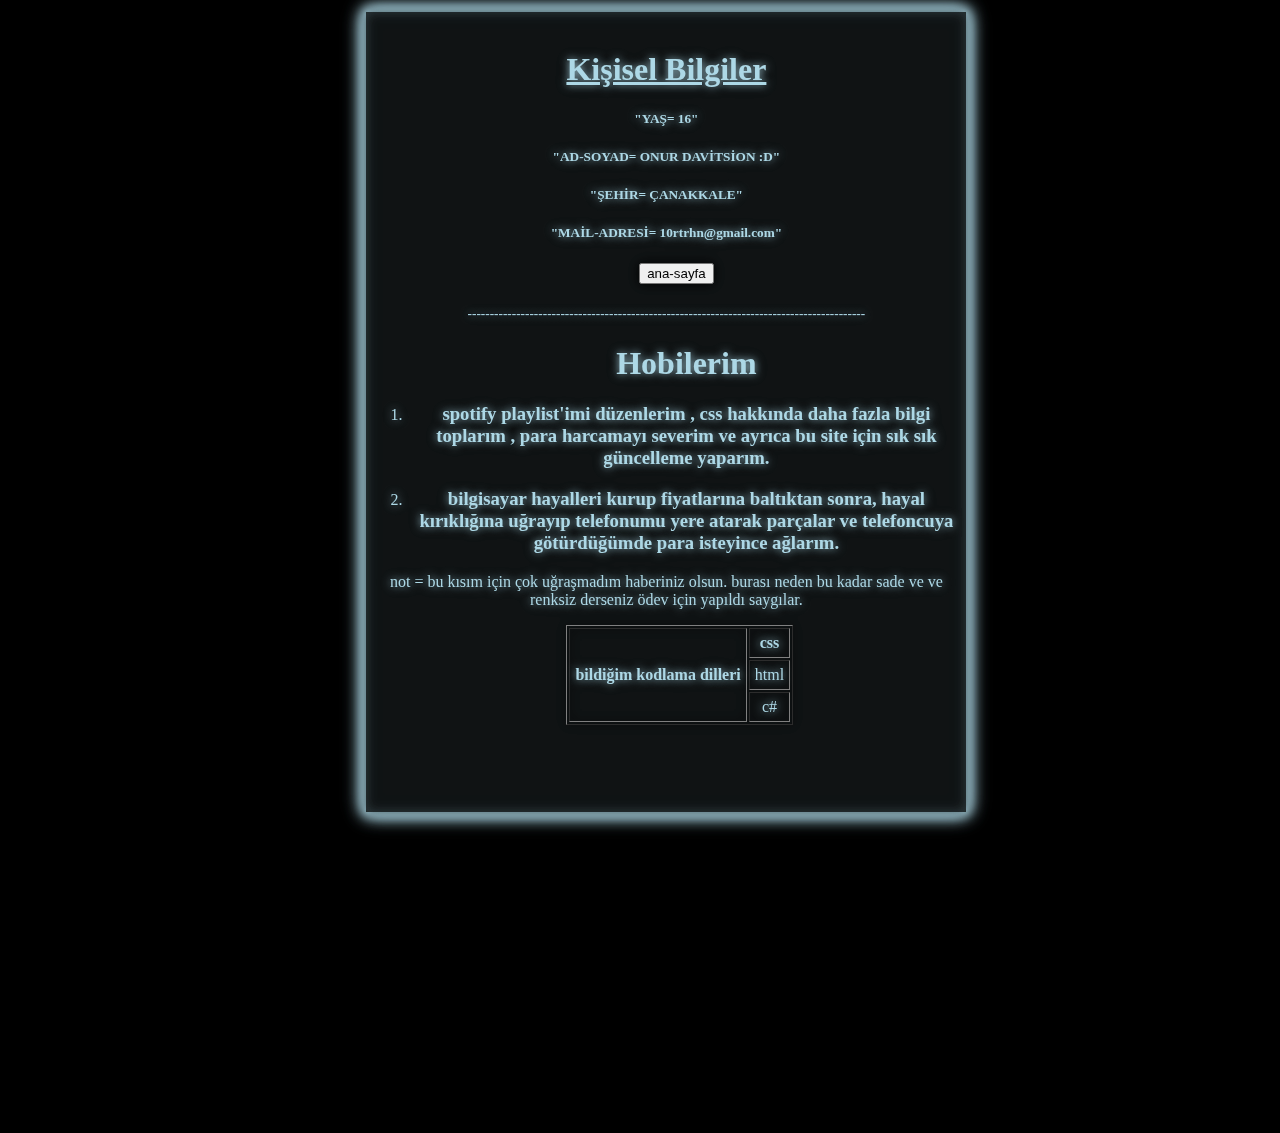
<file: about/index.html>
<!DOCTYPE html>
<html lang="en">
<head>
    <meta charset="UTF-8">
    <meta http-equiv="X-UA-Compatible" content="IE=edge">
    <meta name="viewport" content="width=device-width, initial-scale=1.0">
    <title>GosiX</title>
    <link rel="icon" type="image/x-icon" href="/assets/pp/iconsg.png">
    <link rel="stylesheet" href="/about/style.css">
    <link rel="stylesheet" href="https://cdnjs.cloudflare.com/ajax/libs/font-awesome/6.2.0/css/all.min.css">  
    <link rel="stylesheet" href="style.css">
    <div class="topnav">
</head>
<body>


    <div class="bilgiler">
        <br>
        <H1><u>Kişisel Bilgiler </u></H1>

            <h5>"YAŞ= 16"</h5>  
            <h5>"AD-SOYAD= ONUR DAVİTSİON :D"</h5>
            <h5>"ŞEHİR= ÇANAKKALE"</h5>
            <h5>"MAİL-ADRESİ= 10rtrhn@gmail.com"</h5> 
            <div class="anamenu">
                <form name="giris" action="/index.html" method="get" >
                    <input type="submit" value="ana-sayfa">
                    </form>
    
            </div>
            <h5>------------------------------------------------------------------------------------------</h5>

            <ol>
            <h1><dt>Hobilerim</dt></h1>
            <li><h3><dt> spotify playlist'imi düzenlerim , css hakkında daha fazla bilgi toplarım , para harcamayı severim ve ayrıca bu site için sık sık güncelleme yaparım.</dt></h3></li>
            <li><h3><dt>bilgisayar hayalleri kurup fiyatlarına baltıktan sonra, hayal kırıklığına uğrayıp telefonumu yere atarak parçalar ve telefoncuya götürdüğümde para isteyince ağlarım.</dt></h3></li>
            </ol>         
            <p>not = bu kısım için çok uğraşmadım haberiniz olsun. burası neden bu kadar sade ve ve renksiz derseniz ödev için yapıldı saygılar. </p>
            <div class="tablo">
           <table border="1" cellpadding="5">
            <tr>
             <th rowspan="3"> bildiğim kodlama dilleri </th>
             <th colspan="2"> css </th>
             </tr>
             <tr>
             <td>html </td>
             </tr>
             <tr>
             <td> c# </td>
             </tr>
            </table>
            <br>
            </div>
            </div>
    </div>
</body>
</file>
<file: about/style.css>
body{
  background-color: #000;
  margin-left: -14%;
  margin-top: 0%;
  background-size: cover;
  background-position: 100%;
  min-height: 125vh;
  display: flex;
  justify-content: center;
  align-items: flex-start;
  color: lightblue;
  filter: drop-shadow(0px 0px 8px lightblue) drop-shadow(0px 0px 2px lightblue) !important;
  text-shadow: lightblue 0px 0px 10px, lightblue 0px 0px 3px !important;

}
.anamenu{
  margin-left: 20px;
}
.tablo{
  margin-left: 200px;
}

.bilgiler {
  margin-top: 2%;
  margin-left: 20%;
  text-align: center;
  background-color: #000000b4;

  color: lightblue;
  filter: drop-shadow(0px 0px 6px #000000) drop-shadow(0px 0px 2px lightblue) !important;
  text-shadow: lightblue 0px 0px 8px, #000 0px 0px 3px !important;
  
}

@media screen  {
  .bilgiler{
    width: 600px;
    height: 800px;
  }
}
</file>
